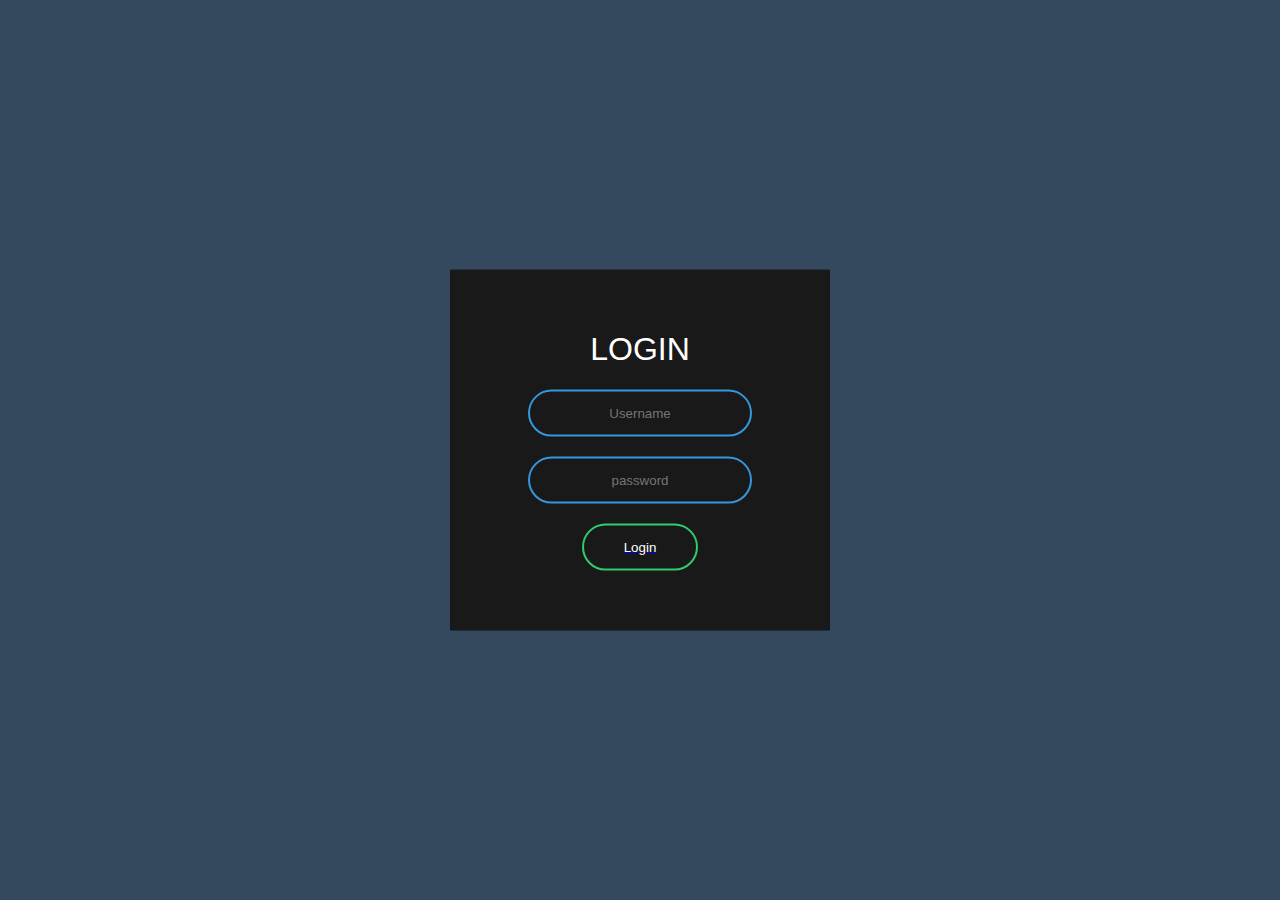
<file: index.html>
<!DOCTYPE html>
<html lang="pl" dir="ltr">
<head>
<meta charset="utf-8">
<meta lang="pl-Pl">
<title>LOGIN</title>
<link rel="stylesheet" href="style.css">
</head>
<body>
  <form class="box" action="index2.html" method="post">
    <h1>Login</h1>
    <input type="text" name="" placeholder="Username">
    <input type="Password" name="password" placeholder="password" value="">
     <a href="index2.html"><input type="button" value="Login" /></a>

</form>


  </form>
</body>
</html>
</file>
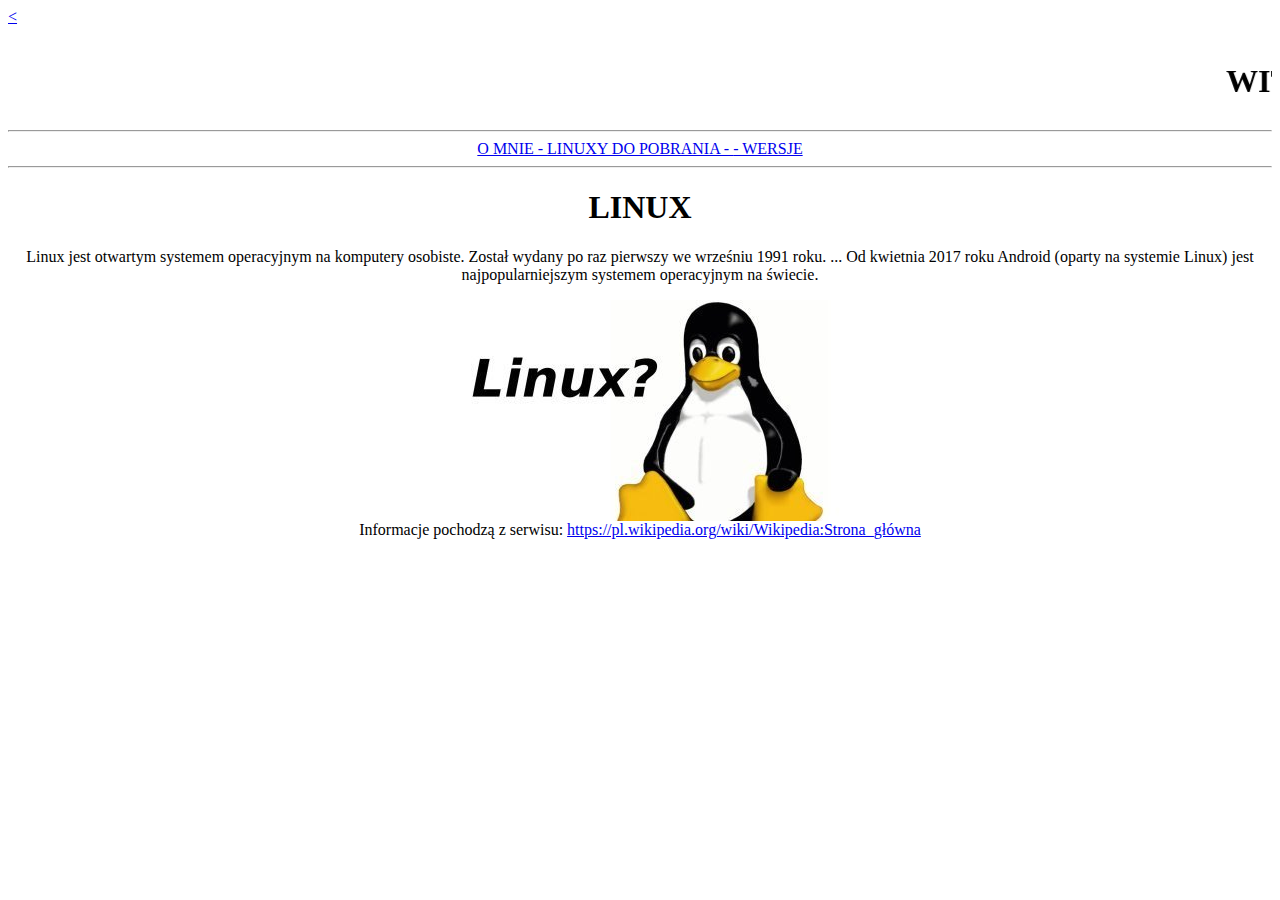
<file: index2.html>
<html>
<head>
<meta charset="utf-8">
<title>WITAJ</title>
</head>
<body>
  <a style="text-align: left" class="text" href=index.html><p><</p> </a>

<marquee><h1>WITAJ</h1></marquee>
<hr><center>
    <nav>
<a  class="menu" href="omnie.html">O MNIE - </a>
 <a class="menu" href="linux.html">LINUXY DO POBRANIA - </a>
    <a class="menu" href="https://pl.wikipedia.org/wiki/Mandriva"> - WERSJE
    <a class="menu" href="https://pl.wikipedia.org/wiki/Debian">  </a>
    <a class="menu" href="https://pl.wikipedia.org/wiki/Fedora_(dystrybucja_Linuksa)">  </a>
    <a class="text" href="https://pl.wikipedia.org/wiki/SUSE_Linux">  </a>
    <hr>

    </nav>

    <h1>LINUX</h1>

    <p style="text-align: center">Linux jest otwartym systemem operacyjnym na komputery osobiste. Został wydany po raz pierwszy we wrześniu 1991 roku. ... Od kwietnia 2017 roku Android (oparty na systemie Linux) jest najpopularniejszym systemem operacyjnym na świecie.</p>
    <center>
    <img src="pingwin.jpg">
        </center>
    <center>
        Informacje pochodzą z serwisu: <a class="text" href="https://pl.wikipedia.org/wiki/Wikipedia:Strona_główna">https://pl.wikipedia.org/wiki/Wikipedia:Strona_główna</a>
        </center>


</body>








</html>
</file>
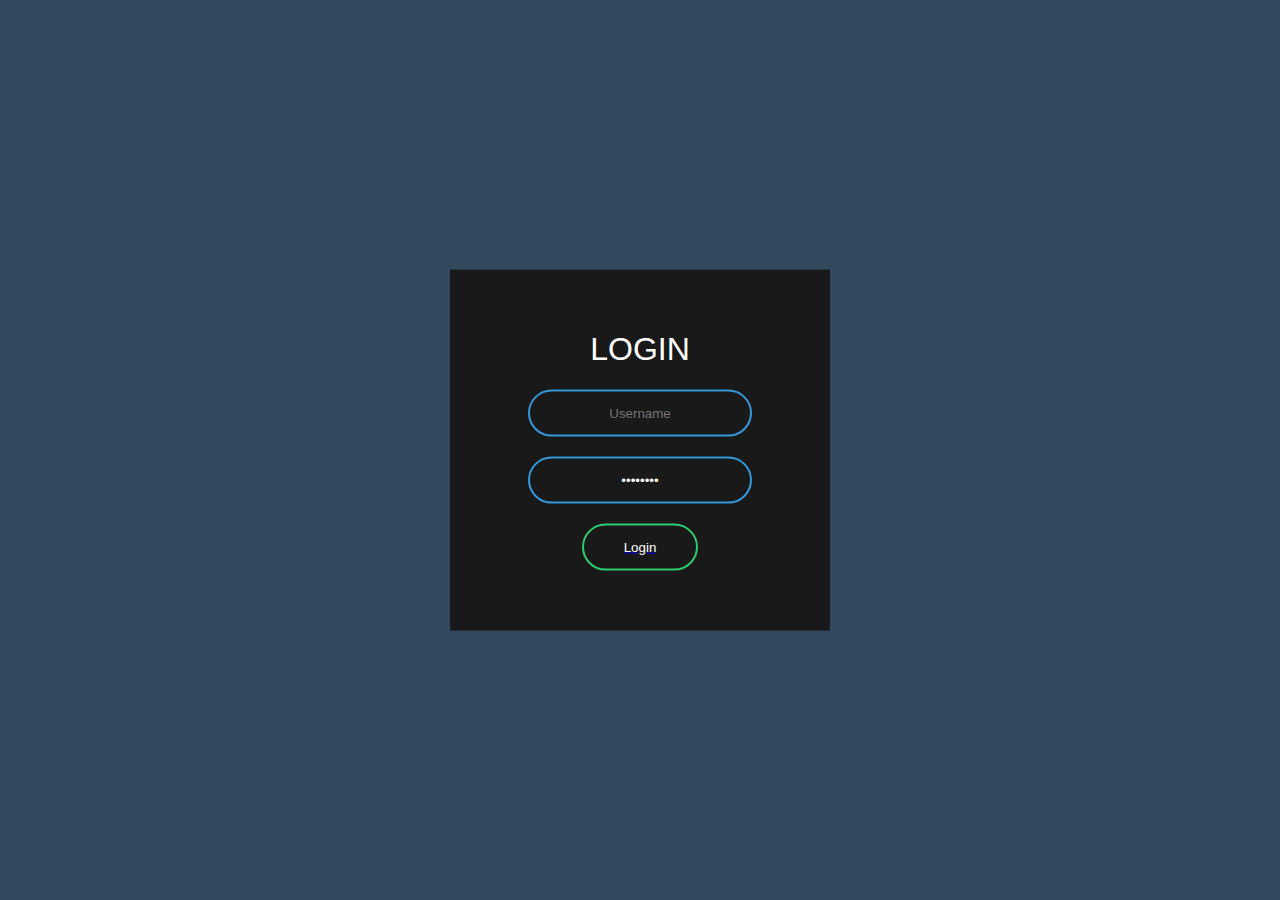
<file: index3.html>
<!DOCTYPE html>
<html lang="pl" dir="ltr">
<head>
<meta charset="utf-8">
<meta lang="pl-Pl">
<title>LOGIN</title>
<link rel="stylesheet" href="style.css">
</head>
<body>
  <form class="box" action="index2.html" method="post">
    <h1>Login</h1>
    <input type="text" name="" placeholder="Username">
    <input type="Password" name="" placeholder="password" value="password">
     <a href="html.html"><input type="button" value="Login" /></a>

</form>


  </form>
</body>
</html>
</file>
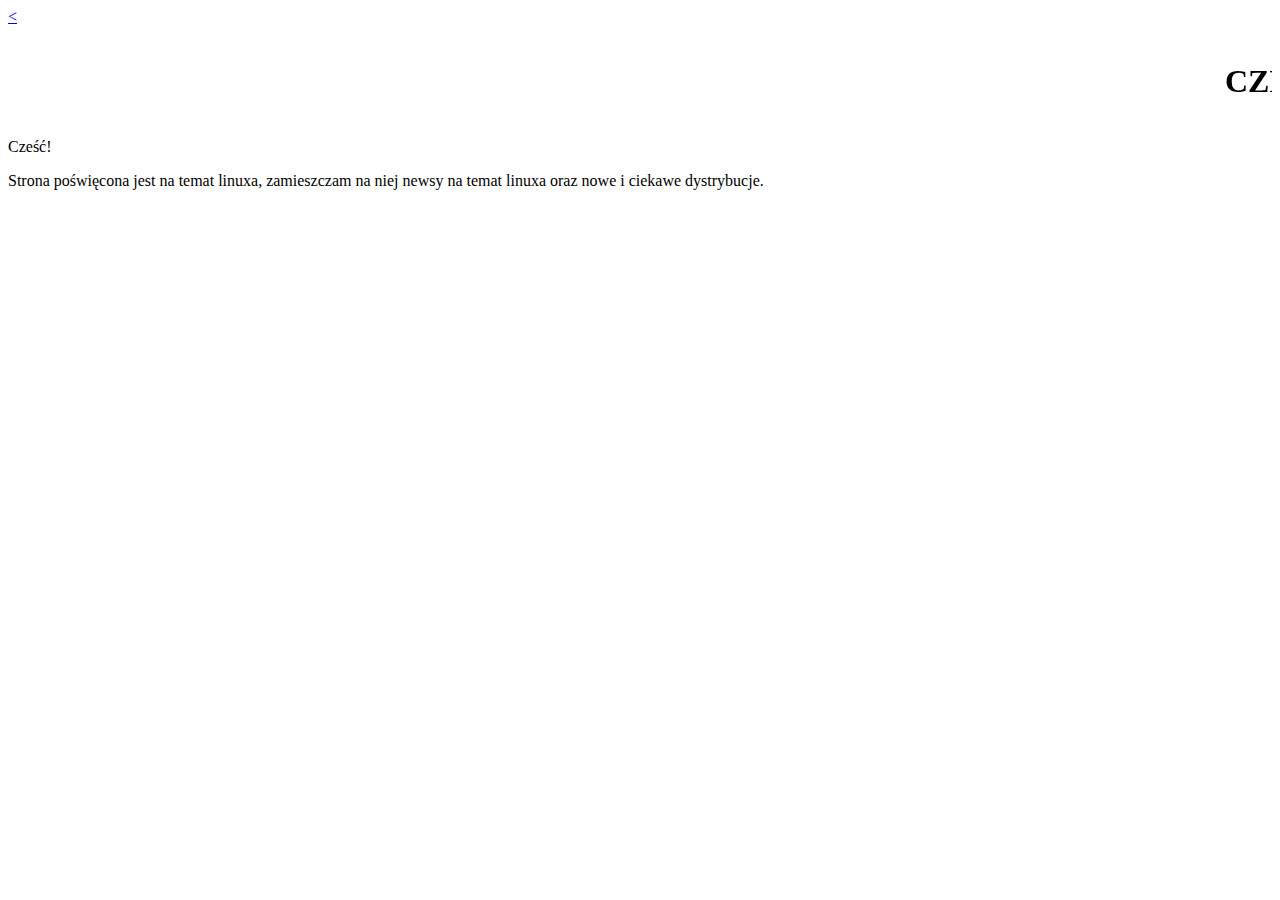
<file: omnie.html>
<html>
<meta charset="UTF-8">
<title>O MNIE</title>
<head>


  </head>
  <body>
    <a style="text-align: left" class="text" href=index.html><p><</p> </a>

    <marquee><h1>CZEŚĆ!</h1></marquee>

<p>Cześć!</p>
<p>Strona poświęcona jest na temat linuxa, zamieszczam na niej newsy na temat linuxa oraz nowe  i ciekawe dystrybucje.
  </body>

  </html>
</file>
<file: style.css>
body{
  margin: 0;
  padding: 0;
  font-family: sans-serif;
  background: #34495e;
}
.box{
  width: 300px;
  padding: 40px;
  position: absolute;
  top: 50%;
  left: 50%;
  transform: translate(-50%,-50%);
  background: #191919;
  text-align: center;
}

.box h1{
  color: white;
  text-transform: uppercase;
  font-weight: 500;
}

.box input[type = "text"],.box input[type = "password"]{
  border: 0;
  background: none;
  display: block;
  margin: 20px auto;
  text-align: center;
border: 2px solid #3498db;
padding: 14px 10px;
width: 200px;
outline: none;
color: white;
border-radius: 24px;
transition: 0.25s;

}
.box input[type = "text"]:focus,.box input[type = "password"]:focus{
width: 280px;
border-color: #2ecc71;
}

.box input[type = "button"]{
  border: 0;
  background: none;
  display: block;
  margin: 20px auto;
  text-align: center;
border: 2px solid #2ecc71;
padding: 14px 40px;
outline: none;
color: white;
border-radius: 24px;
transition: 0.25s;
cursor: pointer;
}
.box input[type = "button"]:hover{
  background: #2ecc71
}

img {
  width 100px;
  height: 100px;
}
</file>
